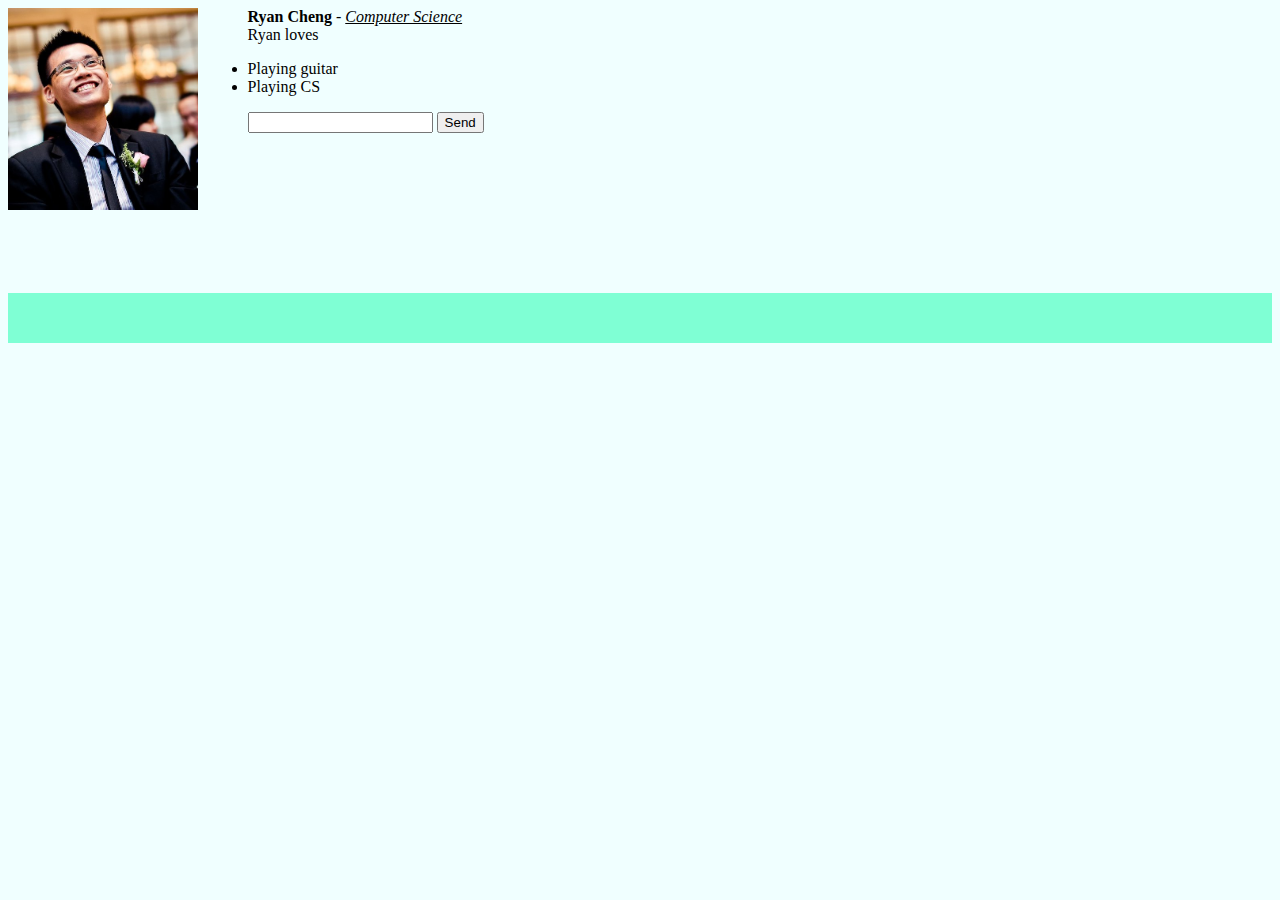
<file: index.html>
<!DOCTYPE html>
<html>

<head>
    <meta charset="utf-8"/>
    <link rel="stylesheet" href="style.css" />
    <script src="script.js"></script>
</head>

<body>
    <img id="headshot" src="ryan_pic.jpg" alt="a picture of me" width="15%" height="15%" />
    <div>
        <span id="myName">
            Ryan Cheng
        </span>
        - 
        <span id="myMajor">
            Computer Science
        </span>
    </div>
    
    <div>
        Ryan loves
    </div>
    <ul>
        <li>Playing guitar</li>
        <li>Playing CS</li>
    </ul>
    <input type="text" id="inputBox" />
    <button id="sendButton">Send</button>
    <br><br><br><br><br><br><br><br><br>
    <div id="messageBox"></div>
</body>

</html>
</file>
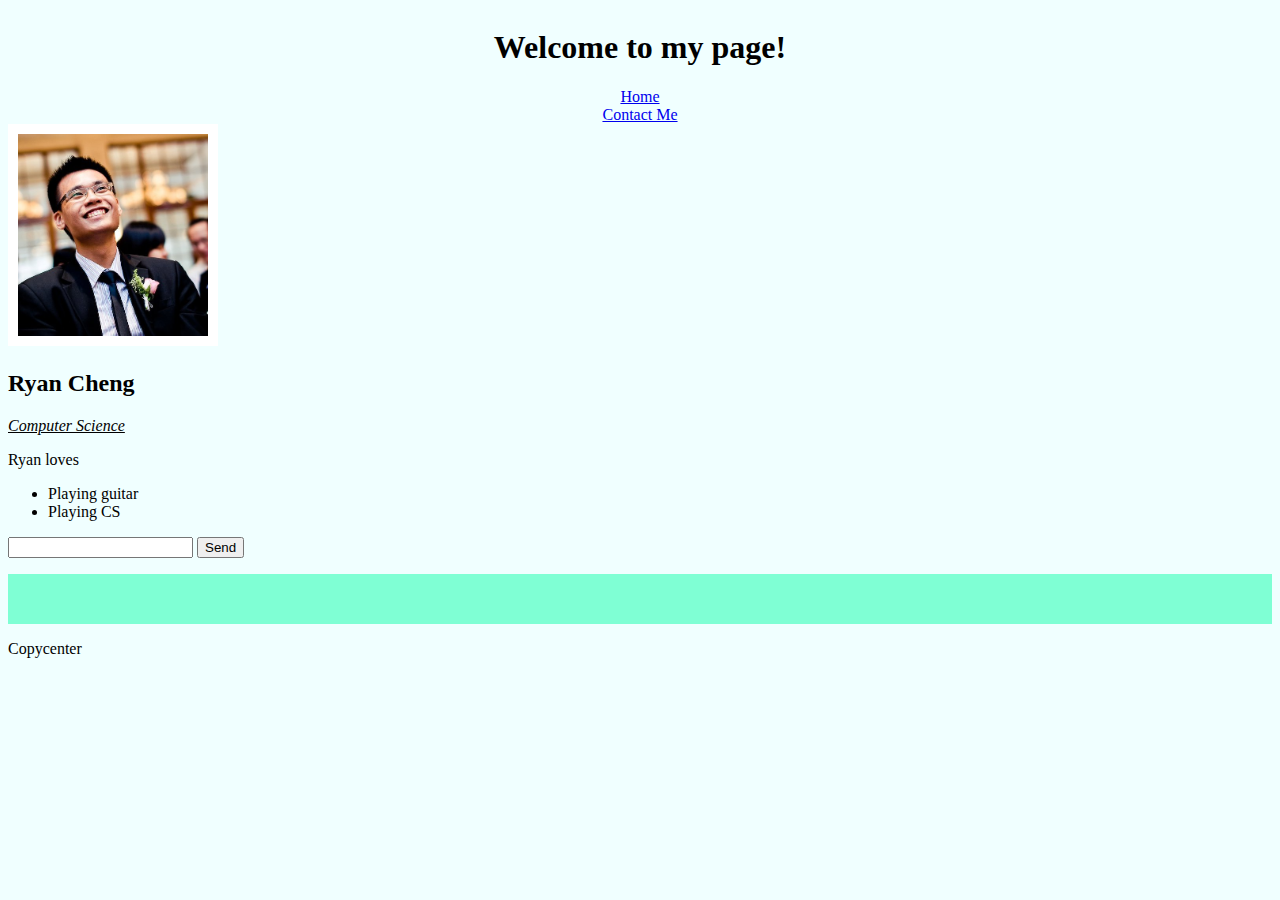
<file: day 2/index.html>
<!DOCTYPE html>
<html>

<head>
    <meta charset="utf-8"/>
    <title>My first webpage</title>
    <link rel="stylesheet" href="css/style.css" />
    <script src="js/script.js"></script>
</head>

<body>
    
    <!-- navigation -->
    <nav>
        <h1>Welcome to my page!</h1>
        <a href="index.html">Home</a>
        <a href="contact.html">Contact Me</a>
    </nav>
    
    <!-- content -->
    <section>
        <img id="headshot" src="img/ryan_pic.jpg" alt="a picture of me" width="15%" height="15%" />
        
        <h2>Ryan Cheng</h2>
        
        <p id="myMajor">
            Computer Science
        </p>
        
    
        <p>
            Ryan loves
        </p>
        <ul>
            <li>Playing guitar</li>
            <li>Playing CS</li>
        </ul>
    </section>
    
    <aside>
        <input type="text" id="inputBox" />
        <button id="sendButton">Send</button>
        <br>
        <div id="messageBox"></div>
    </aside>
    
    <!-- footer -->
    <footer>
        <p>Copycenter</p>
    </footer>
    
</body>

</html>
</file>
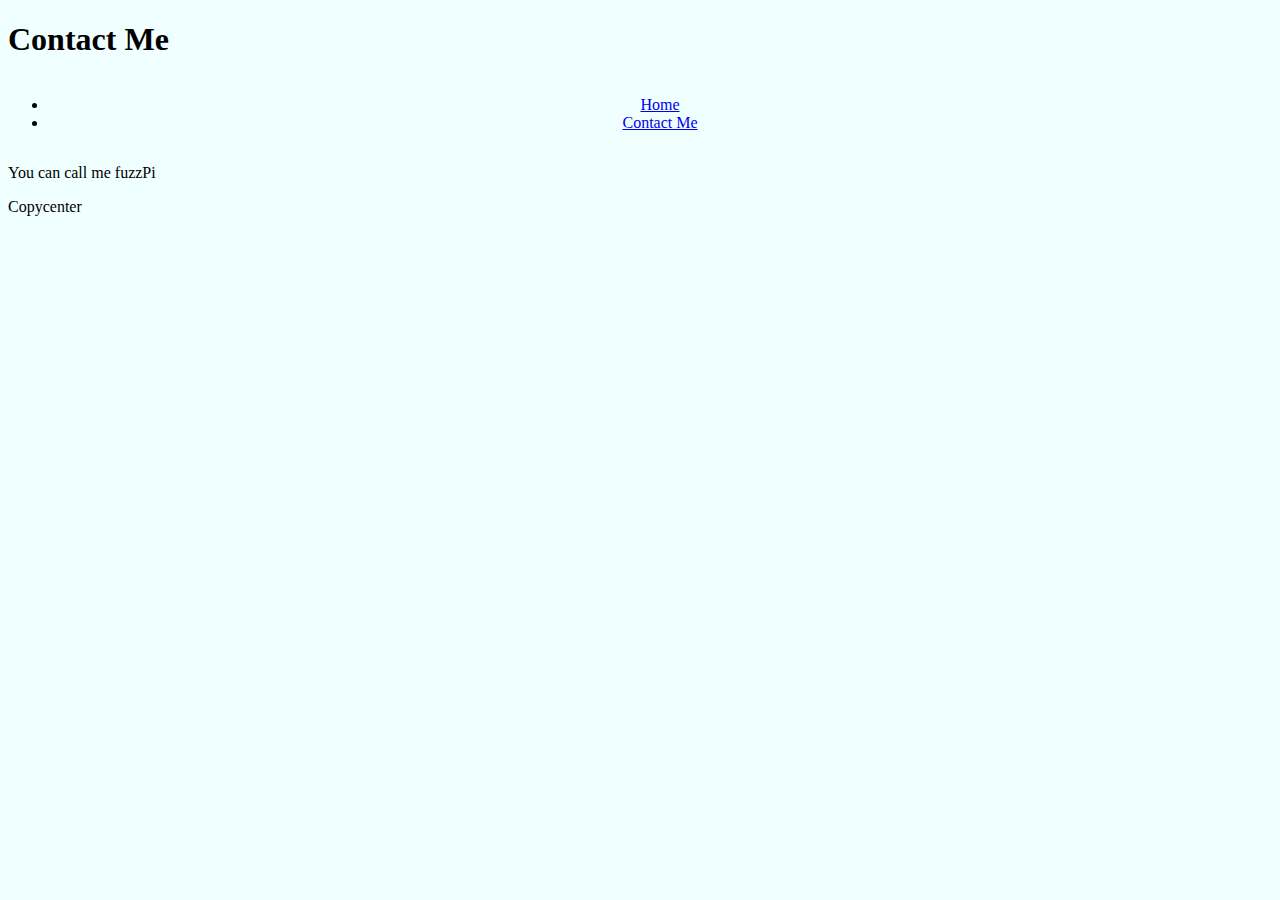
<file: day 2/contact.html>
<!DOCTYPE html>
<html>
    
<head>
    <meta charset="utf-8"/>
    <title>Contact Me</title>
    <link rel="stylesheet" href="css/style.css" />
    <script src="js/script.js"></script>
</head>

<body>
    
    <div id="header">
        <h1>Contact Me</h1>
    </div>
    <!-- navigation -->
    <nav>
        <ul>
            <li><a href="index.html">Home</a></li>
            <li><a href="contact.html">Contact Me</a></li>
        </ul>
    </nav>
    
    <!-- content -->
    <section>
        <p>You can call me fuzzPi</p>
    </section>
    
    <!-- footer -->
    <footer>
        <p>Copycenter</p>
    </footer>
</body>
</html>
</file>
<file: style.css>
body {
    background-color: azure;
}

#headshot {
    float: left;
    margin-right: 50px;
}

#myName {
    font-weight: bold;
}

#myMajor {
    font-style: italic;
    text-decoration: underline;
}

#inputBox {
    clear: both;
}

#messageBox {
    min-height: 50px;
    background-color: aquamarine;
}
</file>
<file: day 2/css/style.css>
body {
    background-color: azure;
}

nav {
    display: flex;
    text-align: center;
    flex-direction: column;
}

#headshot {
    padding: 10px;
    background-color: white;
    
}

#myMajor {
    font-style: italic;
    text-decoration: underline;
}

#inputBox {
    clear: both;
}

#messageBox {
    min-height: 50px;
    background-color: aquamarine;
}
</file>
